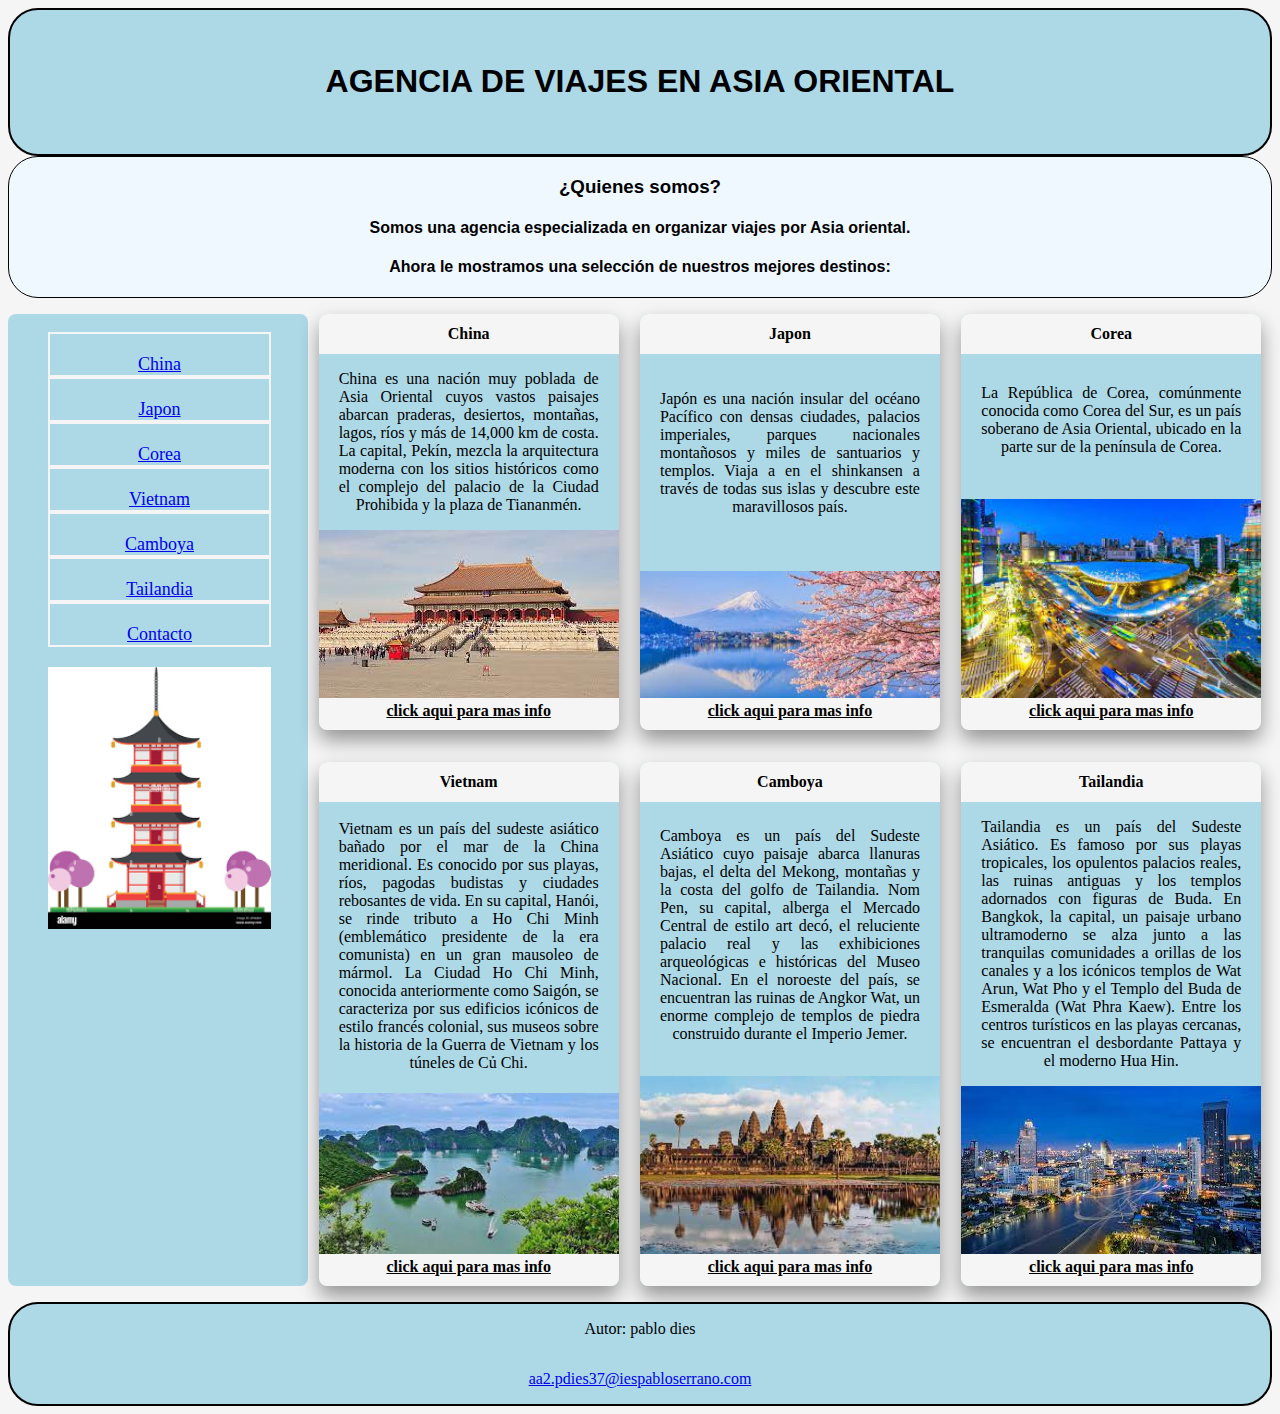
<file: Proyecto CSS/index.html>
<!DOCTYPE html>
<html lang="es">

<head>
    <meta charset="UTF-8">
    <meta http-equiv="X-UA-Compatible" content="IE=edge">
    <meta name="viewport" content="width=device-width, initial-scale=1.0">
    <title>Agencia de viajes</title>
    <link rel="icon" href="imagenes/asia3.jpg">
    <link rel="stylesheet" href="proyecto.css">

</head>

<body>
    <header>
        <h1>AGENCIA DE VIAJES EN ASIA ORIENTAL</h1>
    </header>

    <main>
        <div id="cabecera">
            <h3>¿Quienes somos?</h3>
            <h4>Somos una agencia especializada en organizar viajes por Asia oriental.</h4>
            <h4>Ahora le mostramos una selección de nuestros mejores destinos:</h4>
        </div>
        <nav class="menu">
            <ul>
                <li class="ol"><a href="paginas/CHINA.html">China</a></li>
                <li class="ol"><a href="paginas/japon.html">Japon</a></li>
                <li class="ol"><a href="paginas/corea.html">Corea</a></li>
                <li class="ol"><a href="paginas/vietnam.html">Vietnam</a></li>
                <li class="ol"><a href="paginas/camboya.html">Camboya</a></li>
                <li class="ol"><a href="paginas/tailandia.html">Tailandia</a></li>
                <li class="ol"><a href="paginas/contacto.html">Contacto</a></li>
                <img src="imagenes/pagoda.png" alt="pagoda">
            </ul>

        </nav>

        <div id="wrapper">
            <article class="tarjeta">
                <h4 class="in">China</h4>
                <p>China es una nación muy poblada de Asia Oriental cuyos vastos paisajes abarcan praderas, desiertos,
                    montañas, lagos, ríos y más de 14,000 km de costa. La capital, Pekín, mezcla la arquitectura moderna
                    con
                    los sitios históricos como el complejo del palacio de la Ciudad Prohibida y la plaza de Tiananmén.
                </p>
                <div class="enlace">
                    <img src="imagenes/china1.jpg" alt="china1">
                    <a href="paginas/CHINA.html" class="enlace">click aqui para mas info</a>
                </div>
            </article>
            <article class="tarjeta">
                <h4 class="in">Japon</h4>
                <p>Japón es una nación insular del océano Pacífico con densas ciudades, palacios imperiales, parques
                    nacionales montañosos y miles de santuarios y templos. Viaja a en el shinkansen a través de todas
                    sus
                    islas y descubre este maravillosos país.</p>

                <div class="enlace">
                    <img src="imagenes/japon1.jpg" alt="japon1">
                    <a href="paginas/japon.html" class="enlace">click aqui para mas info</a>
                </div>
            </article>
            <article class="tarjeta">
                <h4 class="in">Corea</h4>
                <p>La República de Corea, comúnmente conocida como Corea del Sur, ​es un país soberano de Asia Oriental,
                    ubicado en la parte sur de la península de Corea.</p>
                <div class="enlace">
                    <img src="imagenes/korea1.jpg" alt="korea1">
                    <a href="paginas/corea.html" class="enlace">click aqui para mas info</a>
                </div>
            </article>
            <article class="tarjeta">
                <h4 class="in">Vietnam</h4>
                <p>Vietnam es un país del sudeste asiático bañado por el mar de la China meridional. Es conocido por sus
                    playas, ríos, pagodas budistas y ciudades rebosantes de vida. En su capital, Hanói, se rinde tributo
                    a
                    Ho Chi Minh (emblemático presidente de la era comunista) en un gran mausoleo de mármol. La Ciudad Ho
                    Chi
                    Minh, conocida anteriormente como Saigón, se caracteriza por sus edificios icónicos de estilo
                    francés
                    colonial, sus museos sobre la historia de la Guerra de Vietnam y los túneles de Củ Chi.</p>
                <div class="enlace">
                    <img src="imagenes/vietnam1.jpg" alt="vietnam1">
                    <a href="paginas/vietnam.html" class="enlace">click aqui para mas info</a>
                </div>
            </article>
            <article class="tarjeta">
                <h4 class="in">Camboya</h4>
                <p>Camboya es un país del Sudeste Asiático cuyo paisaje abarca llanuras bajas, el delta del Mekong,
                    montañas
                    y la costa del golfo de Tailandia. Nom Pen, su capital, alberga el Mercado Central de estilo art
                    decó,
                    el reluciente palacio real y las exhibiciones arqueológicas e históricas del Museo Nacional. En el
                    noroeste del país, se encuentran las ruinas de Angkor Wat, un enorme complejo de templos de piedra
                    construido durante el Imperio Jemer.</p>
                <div class="enlace">
                    <img src="imagenes/camboya.jpg" alt="camboya">
                    <a href="paginas/camboya.html" class="enlace">click aqui para mas info</a>
                </div>
            </article>
            <article class="tarjeta">
                <h4 class="in">Tailandia</h4>
                <p>Tailandia es un país del Sudeste Asiático. Es famoso por sus playas tropicales, los opulentos
                    palacios
                    reales, las ruinas antiguas y los templos adornados con figuras de Buda. En Bangkok, la capital, un
                    paisaje urbano ultramoderno se alza junto a las tranquilas comunidades a orillas de los canales y a
                    los
                    icónicos templos de Wat Arun, Wat Pho y el Templo del Buda de Esmeralda (Wat Phra Kaew). Entre los
                    centros turísticos en las playas cercanas, se encuentran el desbordante Pattaya y el moderno Hua
                    Hin.
                </p>
                <div class="enlace">
                    <img src="imagenes/tailandia1.jpg" alt="tailandia1">
                    <a href="paginas/tailandia.html" class="enlace">click aqui para mas info</a>
                </div>
            </article>
        </div>


        <footer>
            <p>Autor: pablo dies</p>
            <p><a href="aa22.pdies37@iespabloserrano.com">aa2.pdies37@iespabloserrano.com</a></p>
        </footer>
    </main>
</body>

</html>
</file>
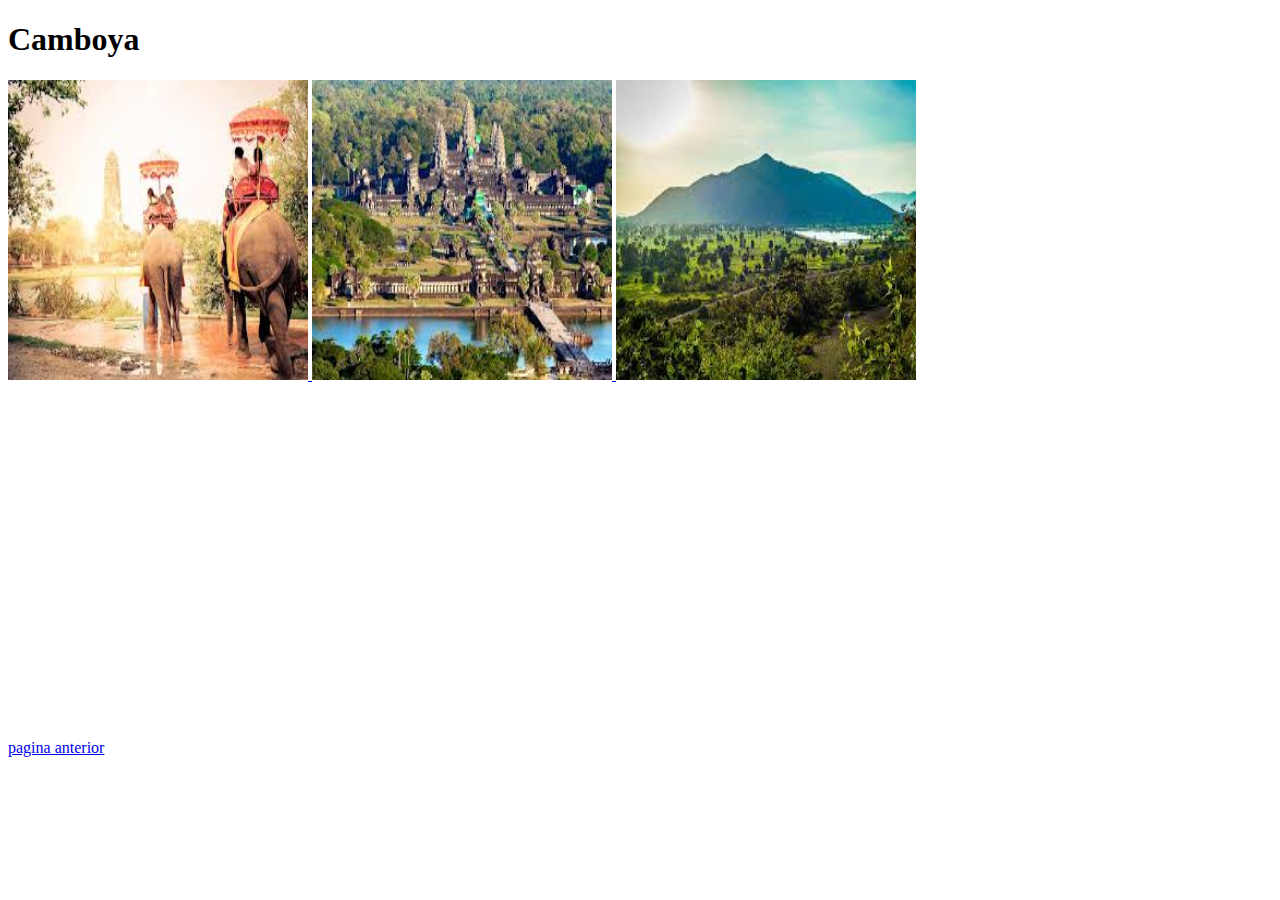
<file: Proyecto CSS/paginas/camboya.html>
<!DOCTYPE html>
<html lang="es">

<head>
    <meta charset="UTF-8">
    <meta http-equiv="X-UA-Compatible" content="IE=edge">
    <meta name="viewport" content="width=device-width, initial-scale=1.0">
    <title>Camboya</title>
    <link rel="icon" href="../imagenes/asia3.jpg">
</head>

<body>
    <h1>Camboya</h1>
    <a href="../imagenes/camboya2.jpg" target="_blank">
        <img src="../imagenes/camboya2.jpg" alt="camboya" width="300" height="300">
    </a>
    <a href="../imagenes/camboya3.jpg" target="_blank">
        <img src="../imagenes/camboya3.jpg" alt="camboya3" width="300" height="300">
    </a>
    <a href="../imagenes/camboya4.jpg" target="_blank">
        <img src="../imagenes/camboya4.jpg" alt="camboya4" width="300" height="300">
    </a>
    <br><br>
    <iframe width="560" height="315" src="https://www.youtube.com/embed/FuVPDDfWy40" title="YouTube video player"
        frameborder="0" allow="accelerometer; autoplay; clipboard-write; encrypted-media; gyroscope; picture-in-picture"
        allowfullscreen></iframe>
    <br><br>
    <a href="../index.html">pagina anterior</a>

</body>

</html>
</file>
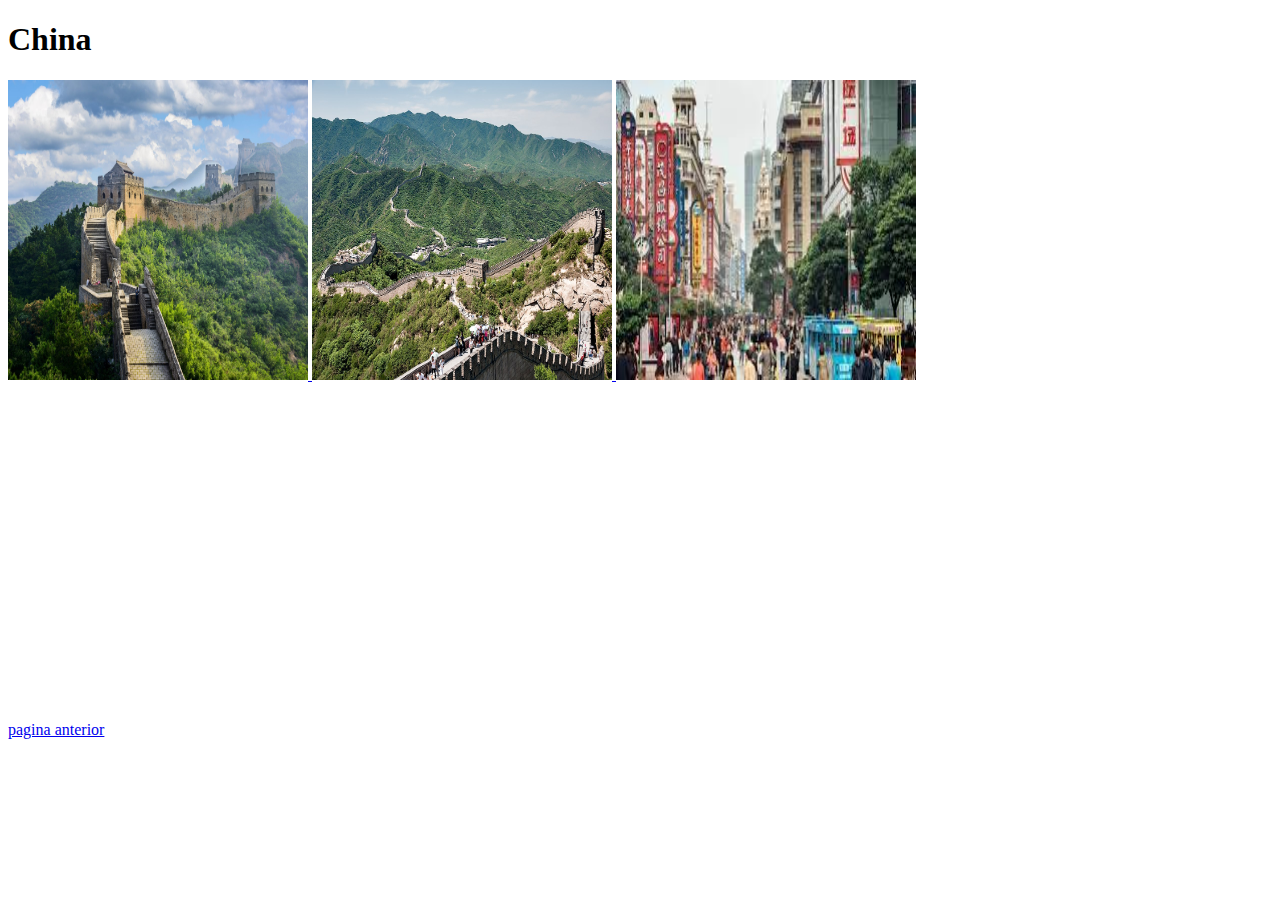
<file: Proyecto CSS/paginas/CHINA.html>
<!DOCTYPE html>
<html lang="es">

<head>
    <meta charset="UTF-8">
    <meta http-equiv="X-UA-Compatible" content="IE=edge">
    <meta name="viewport" content="width=device-width, initial-scale=1.0">
    <title>China</title>
    <link rel="icon" href="../imagenes/asia3.jpg">
</head>

<body>
    <h1>China</h1>
    <a href="../imagenes/china2.jpg" target="_blank">
        <img src="../imagenes/china2.jpg" alt="china3" width="300" height="300">
    </a>
    <a href="../imagenes/china3.jpg" target="_blank">
        <img src="../imagenes/china3.jpg" alt="china3" width="300" height="300">
    </a>
    <a href="../imagenes/china4.jpg" target="_blank">
        <img src="../imagenes/china4.jpg" alt="china4" width="300" height="300">
    </a>
    <br>
    <iframe width="560" height="315" src="https://www.youtube.com/embed/5exTFQvNtD0" title="YouTube video player"
        frameborder="0" allow="accelerometer; autoplay; clipboard-write; encrypted-media; gyroscope; picture-in-picture"
        allowfullscreen></iframe>
    <br><br>
    <a href="../index.html">pagina anterior</a>

</body>

</html>
</file>
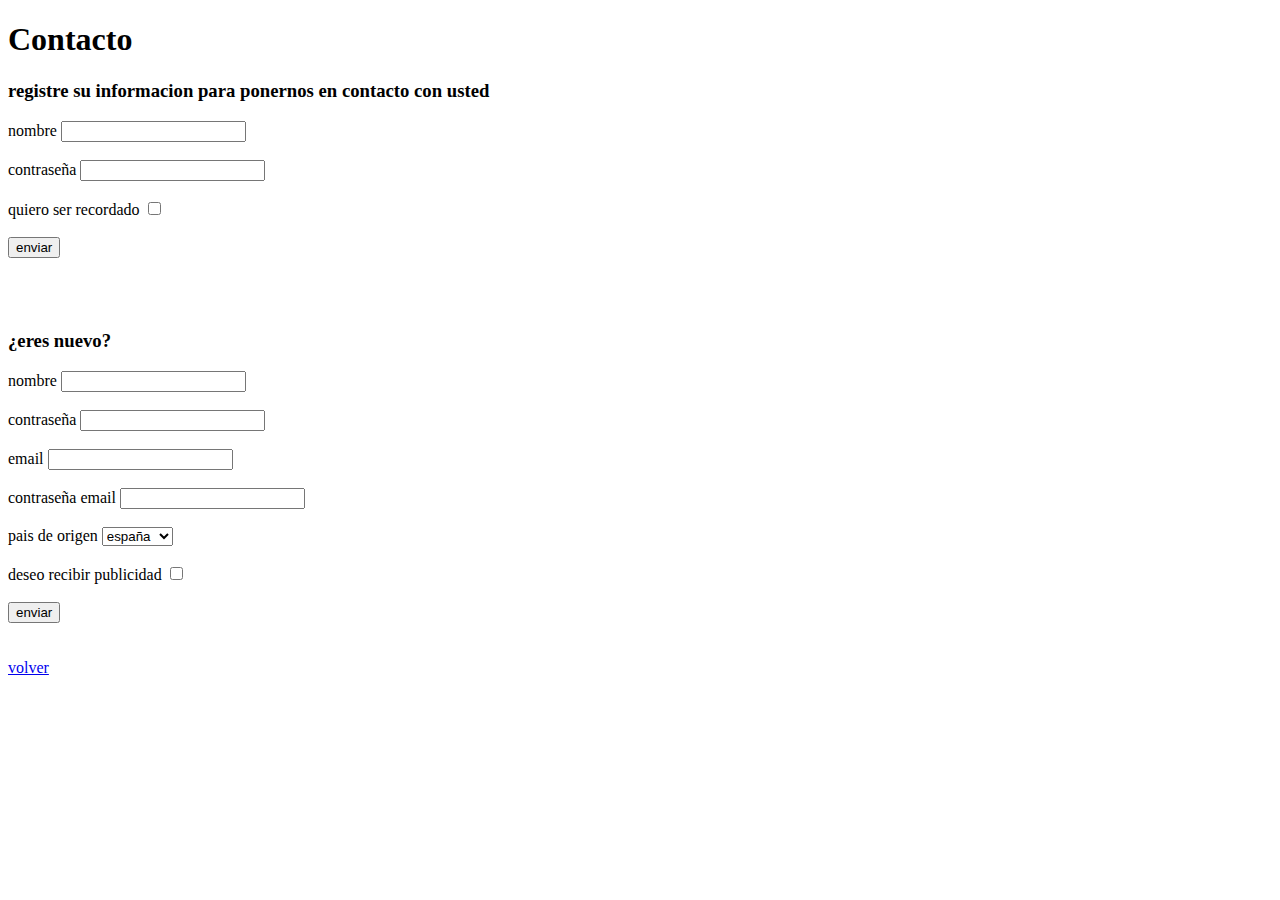
<file: Proyecto CSS/paginas/contacto.html>
<!DOCTYPE html>
<html lang="es">
<head>
    <meta charset="UTF-8">
    <meta http-equiv="X-UA-Compatible" content="IE=edge">
    <meta name="viewport" content="width=device-width, initial-scale=1.0">
    <title>Contacto</title>
    <link rel="icon" href="../imagenes/asia3.jpg">
</head>
<body>
    <h1>Contacto</h1>
    <h3>registre su informacion para ponernos en contacto con usted</h3>
        <form action="" method="get">
            <label for="nombre">nombre</label>
            <input type="text" id="nombre" name="nombre" required>
            <br><br>
            <label for="contraseña"> contraseña</label>
            <input type="password" id="contraseña" name="contraseña" required>
            <br><br>
            <label for="condiciones"> quiero ser recordado</label>
            <input type="checkbox" name="quiero ser recordado" id="quiero ser recordado">
            <br><br>
            <input type="submit" value="enviar">
        </form>
    <br><br><br>
    <h3>¿eres nuevo?</h3>
        <form action="" method="get">
            <label for="nombre"> nombre</label> 
            <input type="text" id="nombre" name="nombre" required>
            <br><br>
            <label for="contraseña"> contraseña</label>
            <input type="password" name="contraseña" id="contraseña" required>
            <br><br>
            <label for="email"> email</label>
            <input type="email" name="email" id="email" required>
            <br><br>
            <label for="contraseña email">contraseña email</label>
            <input type="password" name="contraseña email" id="contraseña email" required>
            <br><br>
           <label for="pais de origen">pais de origen</label>
            <select name="pais de origen" id="pais de origen">
            <option value="españa">españa</option>
                <option value="portugal">portugal</option>
                <option value="francia">francia</option>
                <option value="andorra">andorra</option>
            </select>
            <br><br>
            <label for="deseo recibir publicidad">deseo recibir publicidad</label>
            <input type="checkbox" name="" value="">
            <br><br>
            <input type="submit" value="enviar">
        </form>
    <br><br>
    <a href="../index.html">volver</a>

            
</body>
</html>
</file>
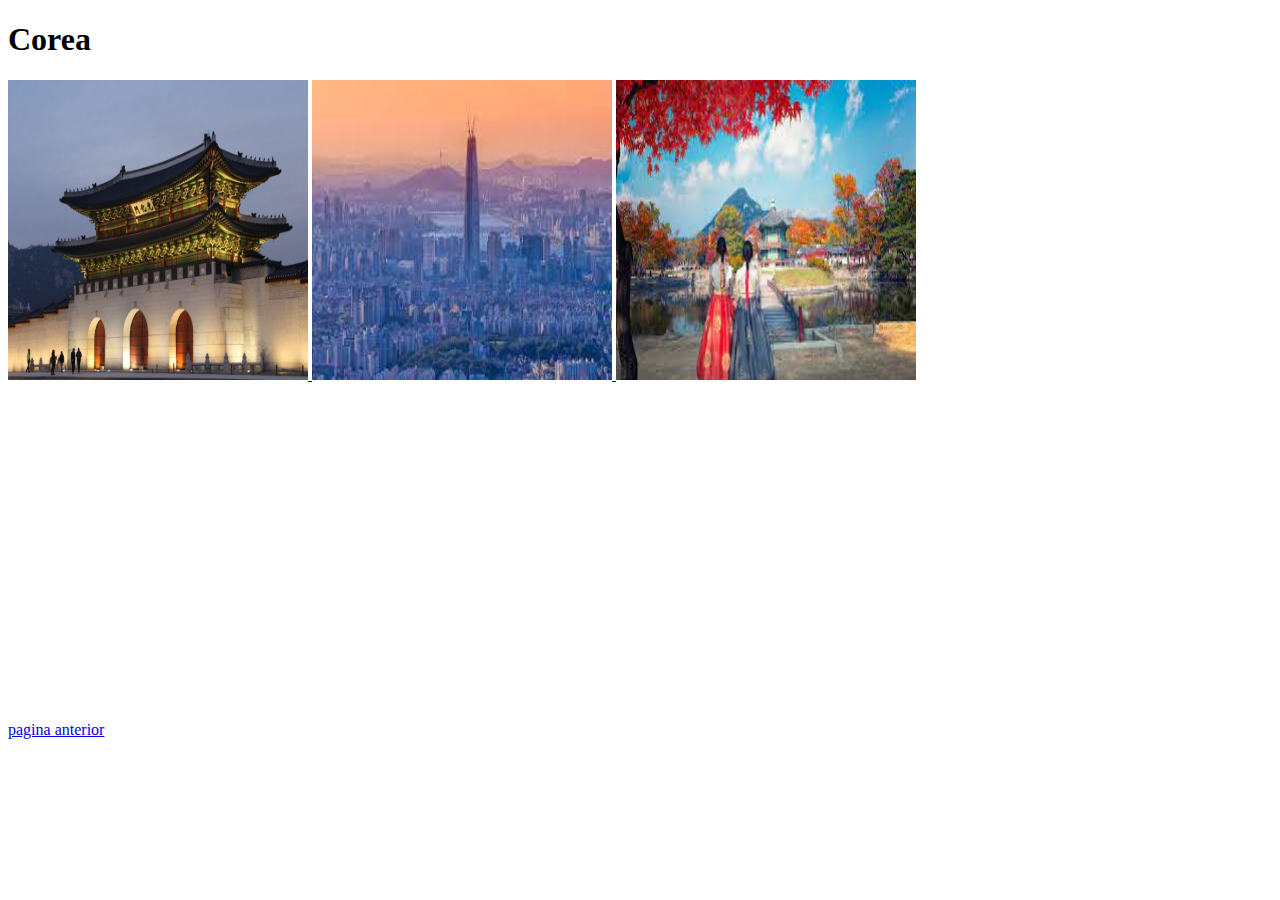
<file: Proyecto CSS/paginas/corea.html>
<!DOCTYPE html>
<html lang="es">
<head>
    <meta charset="UTF-8">
    <meta http-equiv="X-UA-Compatible" content="IE=edge">
    <meta name="viewport" content="width=device-width, initial-scale=1.0">
    <title>Corea</title>
    <link rel="icon" href="../imagenes/asia3.jpg">
</head>
<body>
    <h1>Corea</h1>
    <a href="../imagenes/korea2.jpg" target="_blank">
        <img src="../imagenes/korea2.jpg" alt="corea2" width="300" height="300">
    </a>
    <a href="../imagenes/korea3.jpg" target="_blank">
        <img src="../imagenes/korea3.jpg" alt="korea3" width="300" height="300">
    </a>
    <a href="../imagenes/korea4.jpg" target="_blank">
        <img src="../imagenes/korea4.jpg" alt="korea4" width="300" height="300">
    </a>
    <br>
    <iframe width="560" height="315" src="https://www.youtube.com/embed/kzTNHkdJSts" title="YouTube video player" frameborder="0" allow="accelerometer; autoplay; clipboard-write; encrypted-media; gyroscope; picture-in-picture" allowfullscreen></iframe>
    <br><br>
    <a href="../index.html">pagina anterior</a>
    
</body>
</html>
</file>
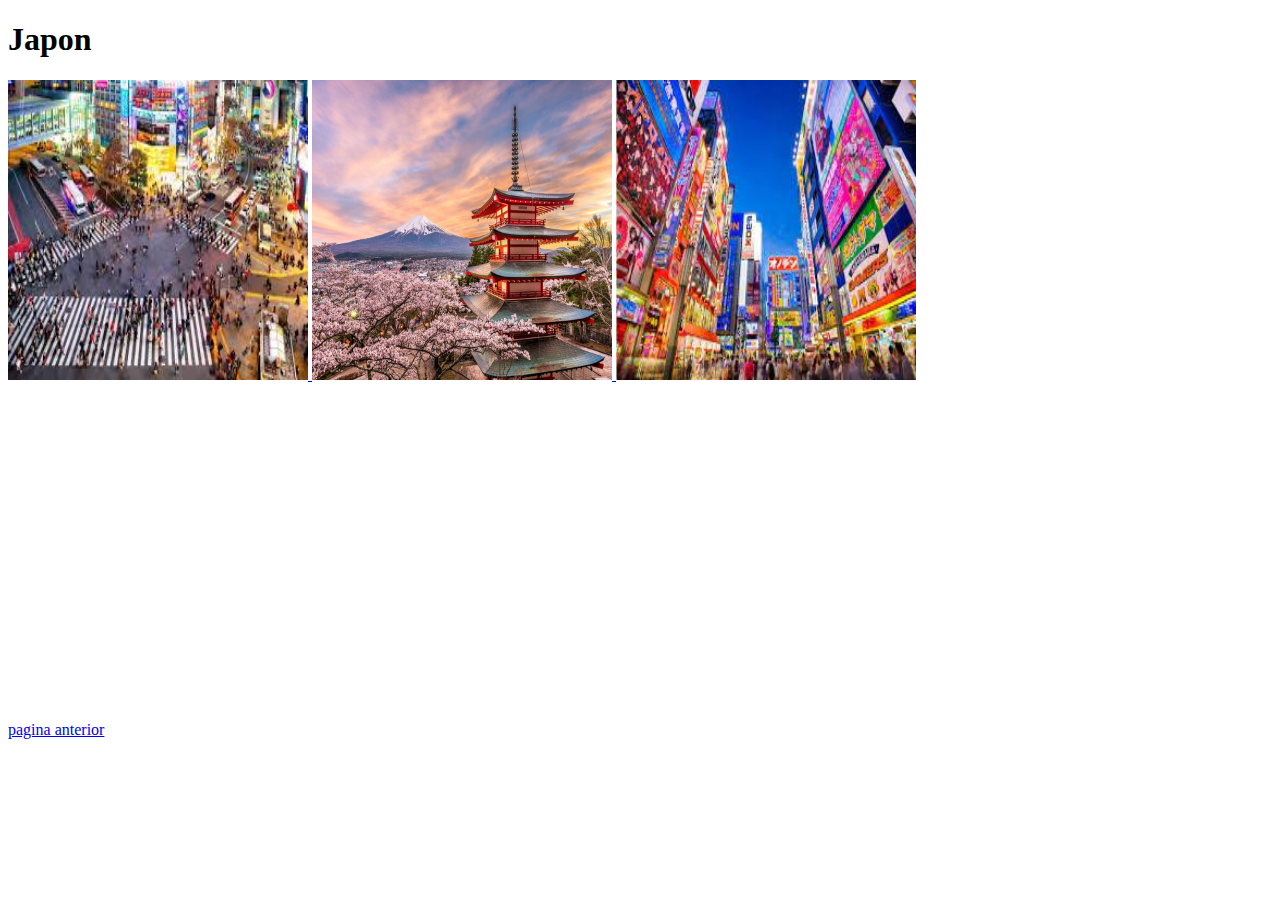
<file: Proyecto CSS/paginas/japon.html>
<!DOCTYPE html>
<html lang="es">
<head>
    <meta charset="UTF-8">
    <meta http-equiv="X-UA-Compatible" content="IE=edge">
    <meta name="viewport" content="width=device-width, initial-scale=1.0">
    <title>Japon</title>
    <link rel="icon" href="../imagenes/asia3.jpg">
</head>
<body>
    <h1>Japon</h1>
    <a href="../imagenes/japon2.jpg" target="_blank">
        <img src="../imagenes/japon2.jpg" alt="japon2" width="300" height="300">
    </a>
    <a href="../imagenes/japon3.jpg" target="_blank">
        <img src="../imagenes/japon3.jpg" alt="japon3" width="300" height="300">
    </a>
    <a href="../imagenes/japon4.jpg" target="_blank">
        <img src="../imagenes/japon4.jpg" alt="japon4" width="300" height="300">
    </a>
    <br>
    <iframe width="560" height="315" src="https://www.youtube.com/embed/GIjt3QmIqjM" title="YouTube video player" frameborder="0" allow="accelerometer; autoplay; clipboard-write; encrypted-media; gyroscope; picture-in-picture" allowfullscreen></iframe>
    <br><br>
    <a href="../index.html">pagina anterior</a>

</body>
</html>
</file>
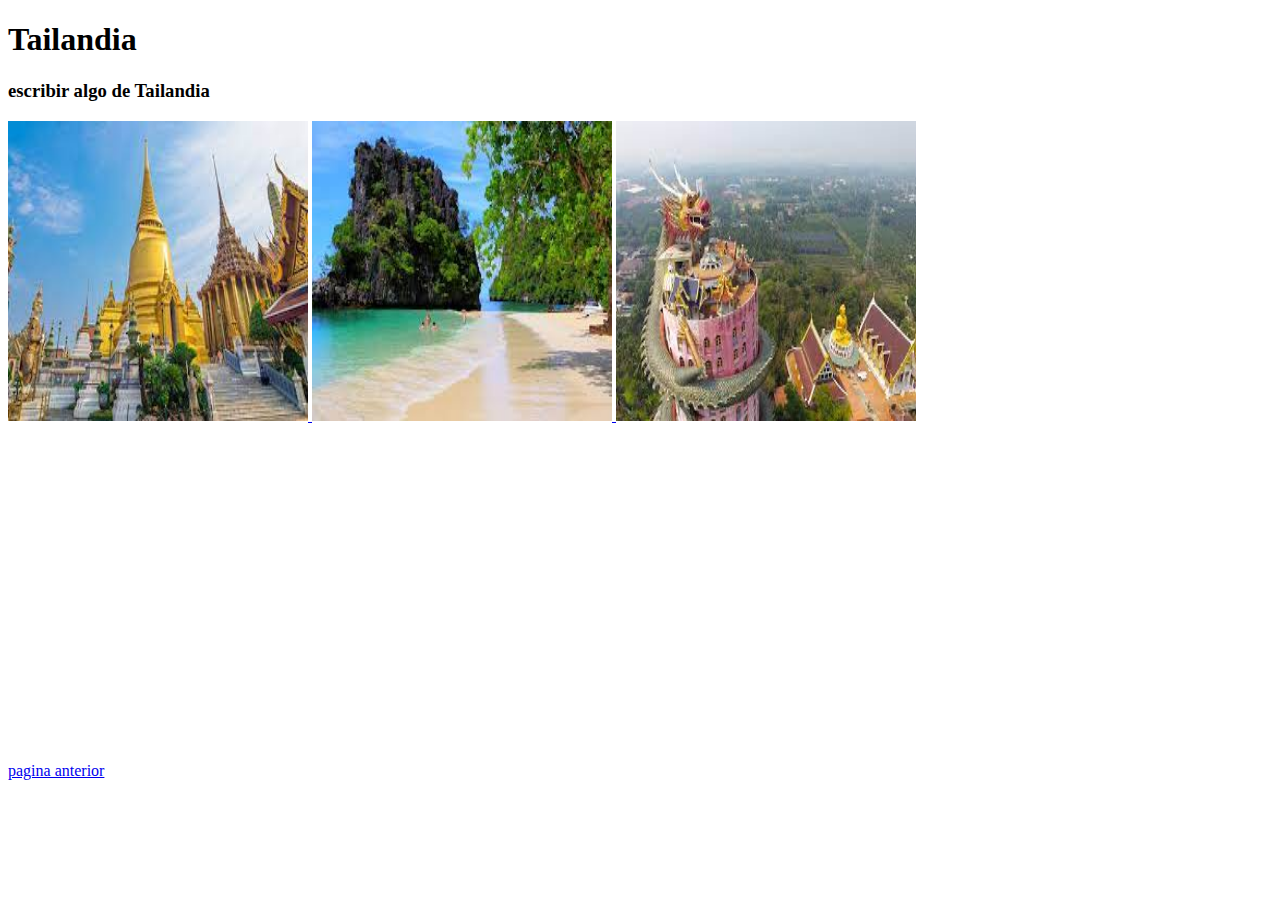
<file: Proyecto CSS/paginas/tailandia.html>
<!DOCTYPE html>
<html lang="es">

<head>
    <meta charset="UTF-8">
    <meta http-equiv="X-UA-Compatible" content="IE=edge">
    <meta name="viewport" content="width=device-width, initial-scale=1.0">
    <title>Tailandia</title>
    <link rel="icon" href="../imagenes/asia3.jpg">
</head>

<body>
    <h1>Tailandia</h1>
    <h3>escribir algo de Tailandia</h3>
    <a href="../imagenes/tailandia2.jpg" target="_blank">
        <img src="../imagenes/tailandia2.jpg" alt="taliandia" height="300" width="300">
    </a>
    <a href="../imagenes/tailandia3.jpg" target="_blank">
        <img src="../imagenes/tailandia3.jpg" alt="tailandia3" height="300" width="300">
    </a>
    <a href="../imagenes/tailandia4.jpg" target="_blank">
        <img src="../imagenes/tailandia4.jpg" alt="tailandia4" height="300" width="300">
    </a>
    <br>
    <iframe width="560" height="315" src="https://www.youtube.com/embed/92d-OkVABfI" title="YouTube video player"
        frameborder="0" allow="accelerometer; autoplay; clipboard-write; encrypted-media; gyroscope; picture-in-picture"
        allowfullscreen></iframe>
    <br><br>
    <a href="../index.html">pagina anterior</a>
</body>

</html>
</file>
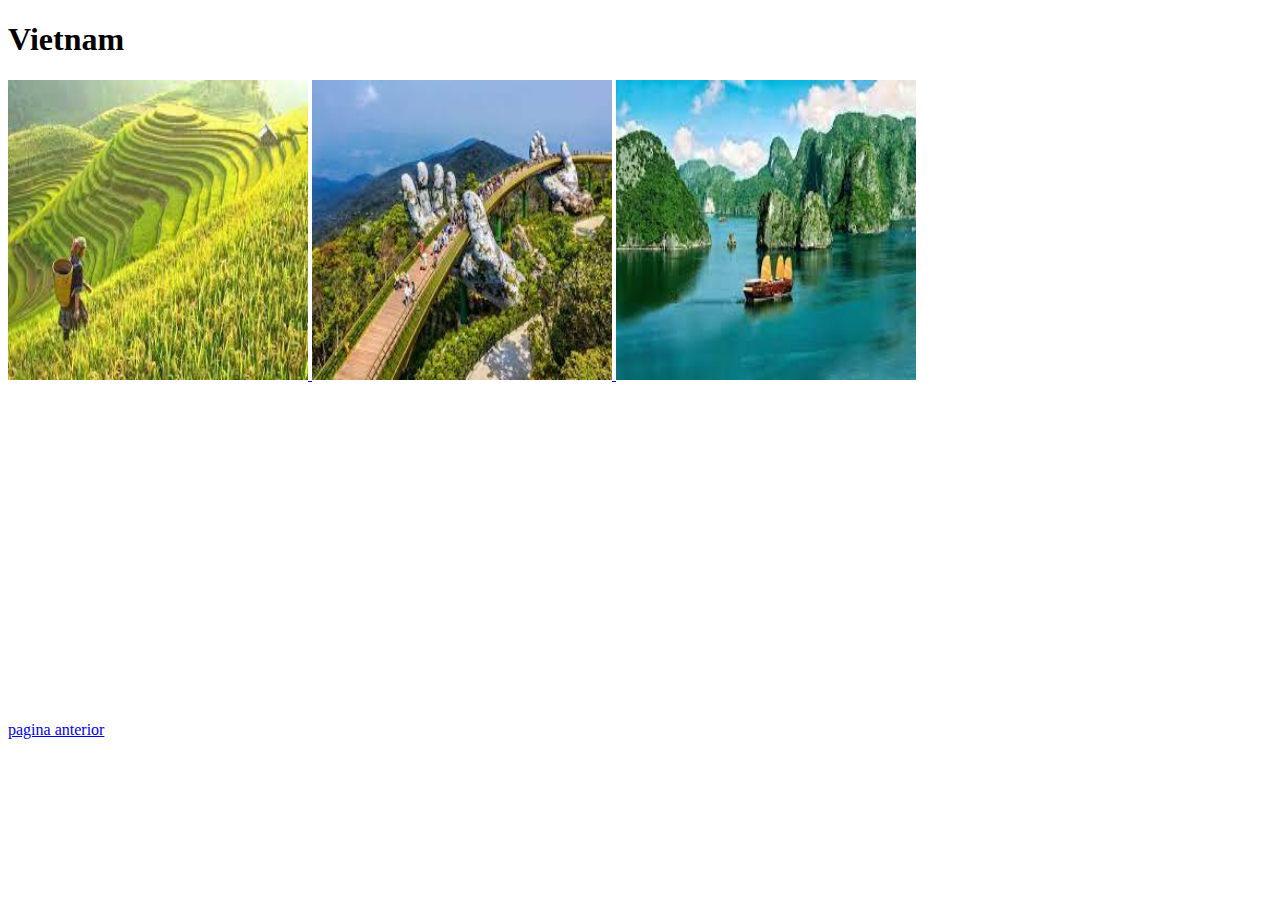
<file: Proyecto CSS/paginas/vietnam.html>
<!DOCTYPE html>
<html lang="es">

<head>
    <meta charset="UTF-8">
    <meta http-equiv="X-UA-Compatible" content="IE=edge">
    <meta name="viewport" content="width=device-width, initial-scale=1.0">
    <title>Vietnam</title>
    <link rel="icon" href="../imagenes/asia3.jpg">
</head>

<body>
    <h1>Vietnam</h1>
    <a href="../imagenes/vietnam2.jpg" target="_blank">
        <img src="../imagenes/vietnam2.jpg" alt="vietnam" height="300" width="300">
    </a>
    <a href="../imagenes/vietnam3.jpg" target="_blank">
        <img src="../imagenes/vietnam3.jpg" alt="vietnam3" height="300" width="300">
    </a>
    <a href="../imagenes/vietnam4.jpg" target="_blank">
        <img src="../imagenes/vietnam4.jpg" alt="vietnam4" height="300" width="300">
    </a>
    <br>
    <iframe width="560" height="315" src="https://www.youtube.com/embed/TtCsDdDZ0EQ" title="YouTube video player"
        frameborder="0" allow="accelerometer; autoplay; clipboard-write; encrypted-media; gyroscope; picture-in-picture"
        allowfullscreen></iframe>
    <br><br>
    <a href="../index.html">pagina anterior</a>

</body>

</html>
</file>
<file: Proyecto CSS/proyecto.css>
body{
    
    background-color: whitesmoke;  
}

header, footer, div, ul, p, h4{
    text-align: center;
}
header{

    color:black; 
    border-bottom: 2px solid black;
    border-top: 2px solid black; 
    border-left: 2px solid black;
    border: 2px solid black;  
    padding: 2rem;
    background-color: lightblue;
    border-radius: 30px; 
    font-family:Verdana, Geneva, Tahoma, sans-serif;
}
#cabecera{
    border-top: 1px solid black;
    border-bottom: 1px solid black;
    border-left: 1px solid black;
    border-right: 1px solid black;
    border-radius: 30px;
    background-color: aliceblue;
    font-family:Verdana, Geneva, Tahoma, sans-serif;
    
}
h4.in{
    background-color: whitesmoke;
    width: 100%;
    height:40px;
    line-height: 40px;
    margin: 0px;
    color:black;
}
.enlace{
    padding-bottom: 10px;
	background-color: whitesmoke;
	
	font-weight: bold;
	text-align: center;
	margin-bottom: 0px;
    margin-top: -4px;
	color: black;
   
}
.enlace a:hover{
    text-decoration: none;
    color: lightblue;
}
p{
    margin: 0px;
    padding: 1em 20px 1em 20px;
    text-align: justify;
    text-align-last: center;
    
}
img{
    width: 100%;
align-self: flex-end;
}
.menu{
    width: 300px;
	color: aliceblue;
	background-color: lightblue;
	margin: 1rem auto;
    border-radius: 0.5rem;
	overflow: hidden;
    font-size: large;
    
}
.menu:hoover{
    text-decoration: underline;
}
article{
    display: flex;
    flex-wrap: wrap;
    width: 300px;
	color: black;
	background-color: lightblue;
    border-color: aliceblue;
	box-shadow: 0 10px 20px #0006;
	margin: 1rem auto;
	border-radius: 0.5rem;
	overflow: hidden;
    transition: 0.5s
}
ul{ 
    list-style-type: none;
    padding-right: 37px;
    
}

.tarjeta:hover{
    border: 6px solid aliceblue;
}
footer{
    border-top: 2px solid black;
    border-left: 2px solid black;
    border-right: 2px solid black;
    border-bottom: 2px solid black;
    background-color: lightblue;
    border-radius: 30px;
}

#wrapper{
    display: flex;
    flex-wrap: wrap;
    justify-content:center;
}
#wrapper .enlace {
    align-self: flex-end;
    margin-top: auto;
    width:100%
}
header{grid-area: header;}
#cabecera{grid-area: cabecera;}
nav{grid-area: nav;}
#wrapper{grid-area: wrapper;}
footer{grid-area: footer;}

main{
    display: grid;
    grid-template-areas: 
    "header  header  header"
    "cabecera cabecera cabecera"
    "nav  wrapper wrapper"
    "footer footer  footer";
   
}
/* cuando la pantalla sea pequeña que se apliquen estos estilos*/
@media screen and (max-width: 1200px) {

    main{
        grid-template-areas: 
        "header  header  header"
        "cabecera cabecera cabecera"
        "nav  nav nav"
        "wrapper  wrapper wrapper"
        "footer footer  footer";
    
    }


    

}
.ol{
    border-top: 2px solid whitesmoke;
    border-bottom: 2px solid whitesmoke;
    border-right: 2px solid whitesmoke;
    border-left: 2px solid whitesmoke;
    padding-top: 20px;
}
nav img{
padding-top: 20px;
}

li a:hover{
    color: whitesmoke;
    text-decoration-line: none;
}
footer p a:hover{
    text-decoration: none;
}
footer p:hover{
color: whitesmoke;
}
</file>
